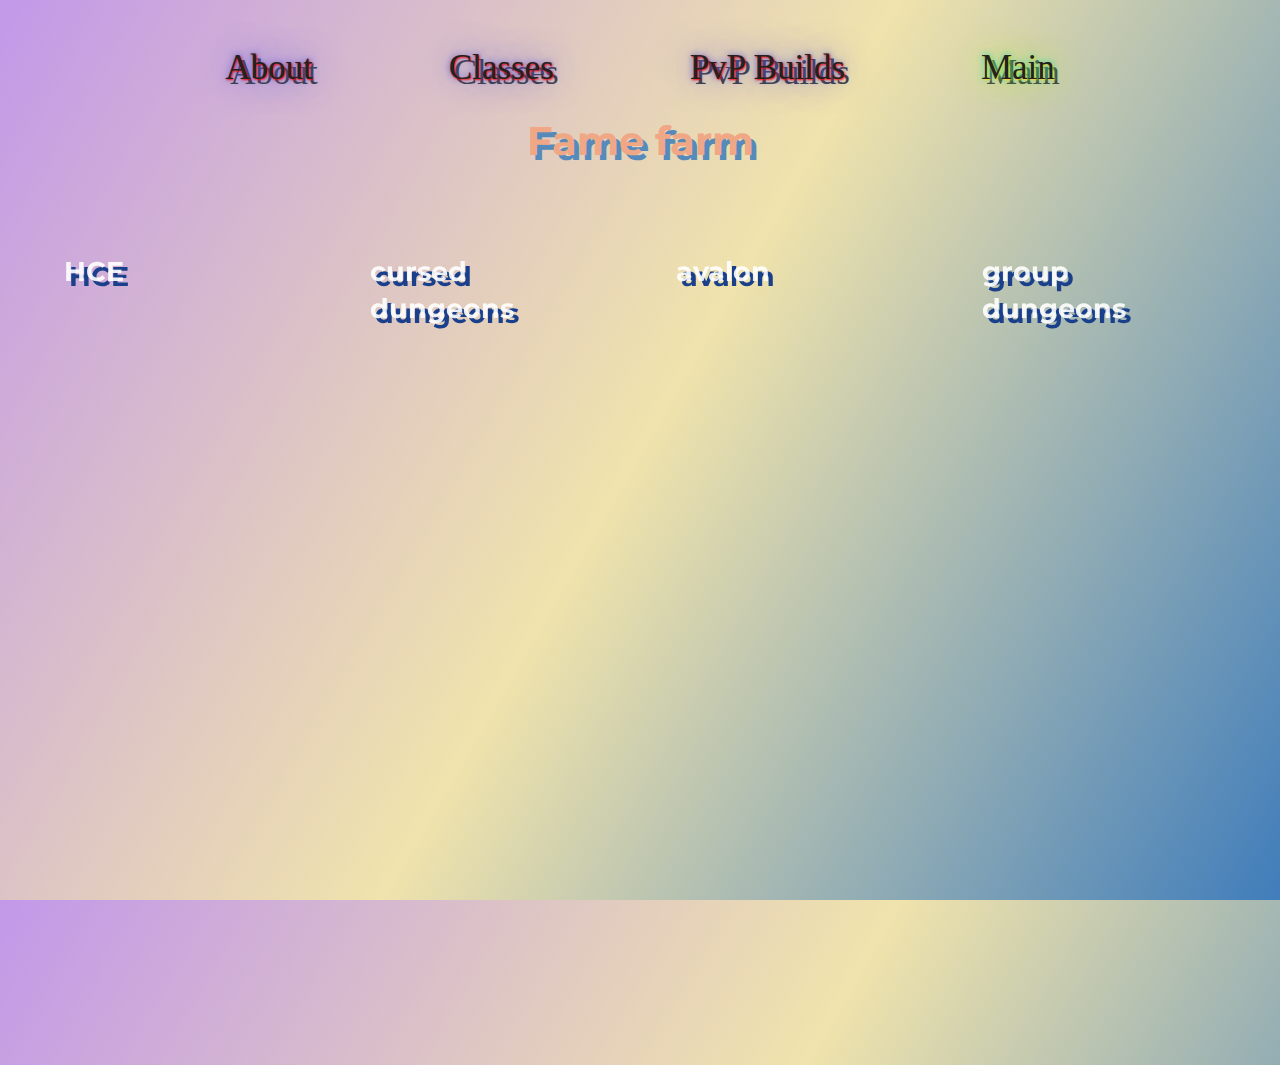
<file: index2.html>
<!DOCTYPE html>
<html>
<head>
    <meta charset="UTF-8">
    <meta http-equiv="X-UA-Compatible" content="IE=edge">
    <meta name="viewport" content="width=device-width, initial-scale=1.0">
    <title>CSS Filters Cards</title>
    <link href="https://fonts.googleapis.com/css?family=Montserrat:400,700" rel="stylesheet">
    <link rel="stylesheet" href="style2.CSS">
</head>
<header>
    <nav>
        <a class="ahref" href="index4.html">About</a>
        <a class="ahref" href="index5.html">Classes</a>
        <a class="ahref" href="index3.html">PvP Builds</a>
        <a class="main" href="index.html">Main</a>
    </nav>
</header>
<body>
    <h1>Fame farm</h1>
    <section class="hero-section">
    <div class="card-grid">
        <a class="card" href="https://yandex.ru/video/preview/6699640129127503986">
        <div class="card__background" style="background-image: url(https://mobimg.b-cdn.net/v3/fetch/93/934e9ee4f647cacdf4da88f1cb52b467.jpeg)"></div>
        <div class="card__content">
            <h3 class="card__heading">HCE</h3>
        </div>
        </a>
        <a class="card" href="https://yandex.ru/video/preview/14618603022360885124">
        <div class="card__background" style="background-image: url(https://i.ytimg.com/vi/-m3JQegn4o8/maxresdefault.jpg?7857057827)"></div>
        <div class="card__content">
            <h3 class="card__heading">cursed dungeons</h3>
        </div>
        </a>
        <a class="card" href="https://yandex.ru/video/preview/18130558619451718340">
        <div class="card__background" style="background-image: url(https://i.ytimg.com/vi/ORp5kq5Blqc/maxresdefault.jpg?7857057827)"></div>
        <div class="card__content">
            <h3 class="card__heading">avalon</h3>
        </div>
        </li>
        <a class="card" href="https://www.youtube.com/watch?v=J4yFZsL1G9M">
        <div class="card__background" style="background-image: url(https://basic-tutorials.de/wp-content/uploads/2016/09/Albion-Online_Elaine_Splash-Art.jpg)"></div>
        <div class="card__content">
            <h3 class="card__heading">group dungeons</h3>
        </div>
        </a>
    </div>
    </section>
</body>
</html>
</file>
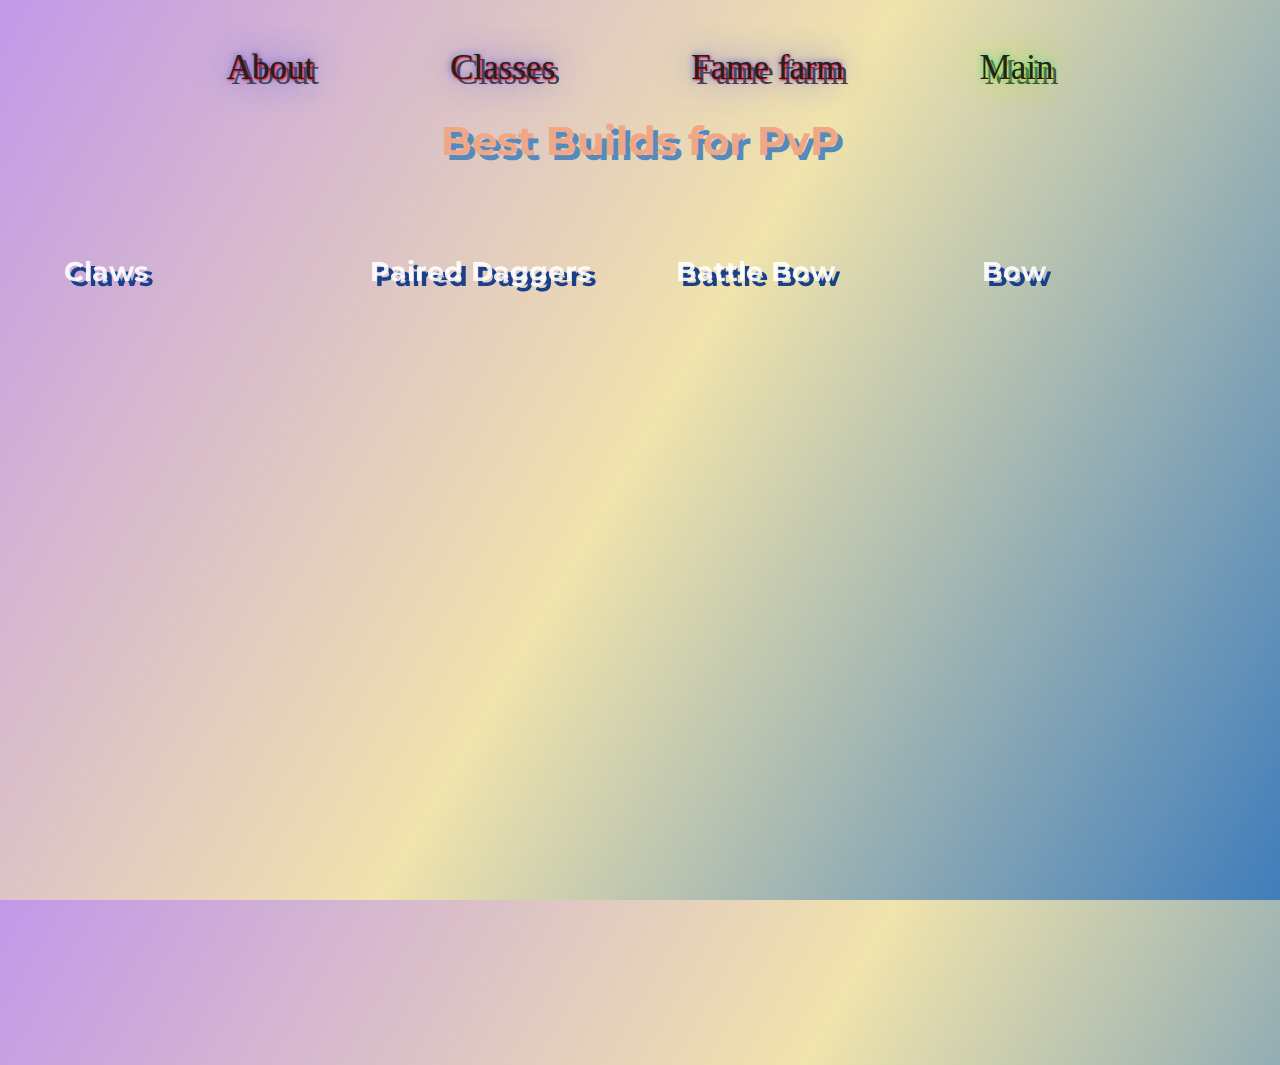
<file: index3.html>
<!DOCTYPE html>
<html>
<head>
    <meta charset="UTF-8">
    <meta http-equiv="X-UA-Compatible" content="IE=edge">
    <meta name="viewport" content="width=device-width, initial-scale=1.0">
    <title>CSS Filters Cards</title>
    <link href="https://fonts.googleapis.com/css?family=Montserrat:400,700" rel="stylesheet">
    <link rel="stylesheet" href="style3.CSS">
</head>
<header>
    <nav>
        <a class="ahref" href="index4.html">About</a>
        <a class="ahref" href="index5.html">Classes</a>
        <a class="ahref" href="index2.html">Fame farm</a>
        <a class="main" href="index.html">Main</a>  
    </nav>
</header>
<body>
    <h1>Best Builds for PvP</h1>
    <section class="hero-section">
    <div class="card-grid">
        <a class="card" href="https://albiononline.com/characterbuilder/solo-builds/view/26336">
        <div class="card__background" style="background-image: url(https://render.albiononline.com/v1/item/T7_2H_CLAWPAIR.png?locale=en)"></div>
        <div class="card__content">
            <h3 class="card__heading">Claws</h3>
        </div>
        </a>
        <a class="card" href="https://albiononline.com/characterbuilder/solo-builds/view/16022">
        <div class="card__background" style="background-image: url(https://render.albiononline.com/v1/item/T7_2H_DAGGERPAIR@1)"></div>
        <div class="card__content">
            <h3 class="card__heading">Paired Daggers</h3>
        </div>
        </a>
        <a class="card" href="https://albiononline.com/characterbuilder/solo-builds/view/80734">
        <div class="card__background" style="background-image: url(https://render.albiononline.com/v1/item/T6_2H_WARBOW.png?count=1&quality=1)"></div>
        <div class="card__content">
            <h3 class="card__heading">Battle Bow</h3>
        </div>
        </li>
        <a class="card" href="https://albiononline.com/characterbuilder/solo-builds/view/31174">
        <div class="card__background" style="background-image: url(https://render.albiononline.com/v1/item/T8_2H_BOW)"></div>
        <div class="card__content">
            <h3 class="card__heading">Bow</h3>
        </div>
        </a>
    </div>
    </section>
</body>
</html>
</file>
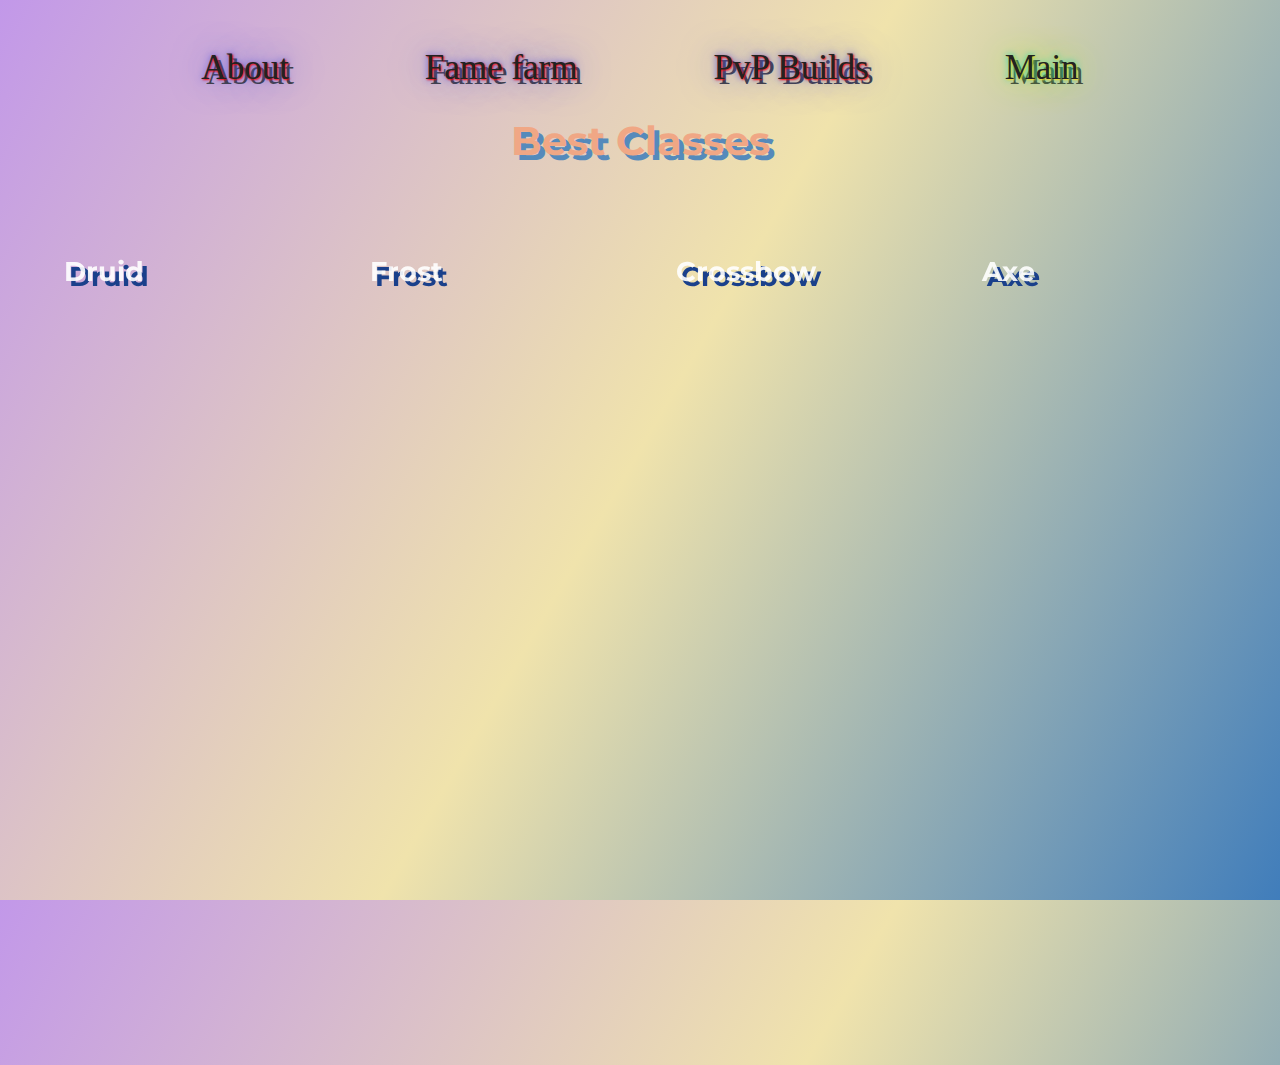
<file: index5.html>
<!DOCTYPE html>
<html>
<head>
    <meta charset="UTF-8">
    <meta http-equiv="X-UA-Compatible" content="IE=edge">
    <meta name="viewport" content="width=device-width, initial-scale=1.0">
    <title>CSS Filters Cards</title>
    <link href="https://fonts.googleapis.com/css?family=Montserrat:400,700" rel="stylesheet">
    <link rel="stylesheet" href="style3.CSS">
</head>
<header>
    <nav>
        <a class="ahref" href="index4.html">About</a>
        <a class="ahref" href="index2.html">Fame farm</a>
        <a class="ahref" href="index3.html">PvP Builds</a>
        <a class="main" href="index.html">Main</a>  
    </nav>
</header>
<body>
    <h1>Best Classes</h1>
    <section class="hero-section">
    <div class="card-grid">
        <a class="card" href="https://albiononline.com/characterbuilder/solo-builds/naturestaff">
        <div class="card__background" style="background-image: url(https://dicetrip.files.wordpress.com/2016/12/druid.png?w=1024&h=606&crop=1)"></div>
        <div class="card__content">
            <h3 class="card__heading">Druid</h3>
        </div>
        </a>
        <a class="card" href="https://albiononline.com/characterbuilder/solo-builds/froststaff">
        <div class="card__background" style="background-image: url(http://zhurnal.lib.ru/img/a/akter_t_m/dxd/fantasy-art-krasiwye-kartinki-961749.png)"></div>
        <div class="card__content">
            <h3 class="card__heading">Frost</h3>
        </div>
        </a>
        <a class="card" href="https://albiononline.com/characterbuilder/solo-builds/crossbow">
        <div class="card__background" style="background-image: url(https://i.pinimg.com/originals/4d/d7/c9/4dd7c938e1dc5095f03c8f4c6b02265c.jpg)"></div>
        <div class="card__content">
            <h3 class="card__heading">Crossbow</h3>
        </div>
        </li>
        <a class="card" href="https://albiononline.com/characterbuilder/solo-builds/axe">
        <div class="card__background" style="background-image: url(https://i.ytimg.com/vi/GDZbi3C8C28/maxresdefault.jpg)"></div>
        <div class="card__content">
            <h3 class="card__heading">Axe</h3>
        </div>
        </a>
    </div>
    </section>
</body>
</html>
</file>
<file: style2.CSS>
:root{
    --background-dark: #2d3548;
    --text-light: rgba(255,255,255,0.6);
    --text-lighter: rgba(255,255,255,0.9);
    --spacing-s: 8px;
    --spacing-m: 16px;
    --spacing-l: 24px;
    --spacing-xl: 32px;
    --spacing-xxl: 64px;
    --width-container: 1200px;
  }

  *{
    border: 0;
    margin: 0;
    padding: 0;
    box-sizing: border-box;
  }

  .ahref {
    padding: 8px;
    margin-right: 60px;
    margin-left: 60px;
    font-size: 35px;
    text-decoration: none;
    color: rgb(34, 34, 34);
    position: relative;
    font-family: Jazz LET, fantasy;
    text-align: center;
    text-shadow: 1px 1px 2px red, 0 0 1em rgb(87, 87, 216), 0 0 0.2em rgb(87, 87, 216),5px 5px #3f3f3f;
    transition: text-shadow 0.35s;
  }

  .ahref:hover {
    text-shadow: 1px 1px 2px red, 0 0 1em rgb(87, 87, 216), 0 0 0.2em rgb(87, 87, 216);
  }


  .ahref::before {
    background-image: linear-gradient(to right bottom,rgb(245, 239, 239)26%,rgb(248, 25, 25)58%,rgb(0, 0, 0)100%);
    content: "";
    inset: 0;
    border-radius: 25px;
    position: absolute;
    transform: scaleX(0);
    transform-origin: top;
    transition: transform 0.35s ease-in-out;
    z-index: -1;
  }

  .ahref:hover::before {
    transform: scaleX(1);
    transform-origin: bottom;
    box-shadow: 0px 0px 19px rgb(247, 23, 23);
  }

  nav {
    display: flex;
    margin-top: 40px;
    justify-content: center;
  }

  h1 {
    text-align: center;
    font-size: 40px;
    color: rgb(240, 167, 133);
    margin-top: 20px;
    text-shadow: 5px 5px #558ABB;
  }

  html{
    height: 100%;
    font-family: 'Montserrat', sans-serif;
    font-size: 14px;
  }

  body{
    height: 100%;
    background-image: linear-gradient(120deg, #c298e9 0%,rgb(240, 227, 172), #407dbb 100%);
  }

  .hero-section{
    align-items: flex-start;
    display: flex;
    min-height: 100%;
    justify-content: center;
    padding: var(--spacing-xxl) var(--spacing-l);
  }

  .card-grid{
    display: grid;
    grid-template-columns: repeat(1, 1fr);
    grid-column-gap: var(--spacing-l);
    grid-row-gap: var(--spacing-l);
    max-width: var(--width-container);
    width: 100%;
  }

  @media(min-width: 540px){
    .card-grid{
      grid-template-columns: repeat(2, 1fr); 
    }
  }

  @media(min-width: 960px){
    .card-grid{
      grid-template-columns: repeat(4, 1fr); 
    }
  }

  .card{
    list-style: none;
    position: relative;
  }

  .card:before{
    content: '';
    display: block;
    padding-bottom: 150%;
    width: 100%;
  }

  .card__background{
    background-size: 580px;
    background-position: center;
    border-radius: var(--spacing-l);
    bottom: 0;
    filter: brightness(0.75) saturate(1.2) contrast(0.85);
    left: 0;
    position: absolute;
    right: 0;
    top: 0;
    transform-origin: center;
    transform: scale(1) translateZ(0);
    transition: 
      filter 200ms linear,
      transform 200ms linear;
  }

  .card:hover .card__background{
    transform: scale(1.05) translateZ(0);
  }

  .card-grid:hover > .card:not(:hover) .card__background{
    filter: brightness(1) saturate(0.3) contrast(1.2) blur(20px);
  }

  .card__content{
    left: 0;
    padding: var(--spacing-l);
    position: absolute;
    top: 0;
  }

  .card__category{
    color: var(--text-light);
    font-size: 0.9rem;
    margin-bottom: var(--spacing-s);
    text-transform: uppercase;
  }

  .card__heading{
    color: var(--text-lighter);
    font-size: 1.9rem;
    line-height: 1.4;
    text-shadow: 5px 5px #1a408b;
    transform: scale(1) translateZ(0);
    transition:
      transform 200ms linear,
      text-shadow 200ms;
  }

  .card:hover .card__heading {
    color: var(--text-lighter);
    font-size: 1.9rem;
    line-height: 1.4;
    text-shadow: 1px 1px 2px rgb(81, 255, 0), 0 0 1em rgb(251, 255, 0), 0 0 0.2em rgb(231, 12, 12);
    transform: scale(1.05) translateZ(0);
    }

  .main {
    padding: 8px;
    margin-right: 60px;
    margin-left: 60px;
    font-size: 35px;
    text-decoration: none;
    color: rgb(34, 34, 34);
    position: relative;
    font-family: Jazz LET, fantasy;
    text-shadow: 1px 1px 2px rgb(253, 213, 34), 0 0 1em rgb(179, 241, 7), 0 0 0.2em rgb(4, 216, 198), 5px 5px #3f3f3f;
    transition: text-shadow 0.335s;
  }

  .main:hover {
    text-shadow: 1px 1px 2px rgb(253, 213, 34), 0 0 1em rgb(179, 241, 7), 0 0 0.2em rgb(4, 216, 198);
  }

  .main::before {
    background-image: linear-gradient(to right bottom,rgb(255, 142, 230)26%,rgb(237, 240, 95)58%,rgb(93, 184, 236)100%);
    content: "";
    inset: 0;
    border-radius: 25px;
    position: absolute;
    transform: scaleX(0);
    transform-origin: top;
    transition: transform 0.35s ease-in-out;
    z-index: -1;
  }

  .main:hover::before {
    transform: scaleX(1);
    transform-origin: bottom;
    box-shadow: 0px 0px 19px rgb(199, 247, 23);
  }
</file>
<file: style3.CSS>
:root{
    --background-dark: #2d3548;
    --text-light: rgba(255,255,255,0.6);
    --text-lighter: rgba(255,255,255,0.9);
    --spacing-s: 8px;
    --spacing-m: 16px;
    --spacing-l: 24px;
    --spacing-xl: 32px;
    --spacing-xxl: 64px;
    --width-container: 1200px;
  }

  *{
    border: 0;
    margin: 0;
    padding: 0;
    box-sizing: border-box;
  }

  .ahref {
    padding: 8px;
    margin-right: 60px;
    margin-left: 60px;
    font-size: 35px;
    text-decoration: none;
    color: rgb(34, 34, 34);
    position: relative;
    font-family: Jazz LET, fantasy;
    text-align: center;
    text-shadow: 1px 1px 2px red, 0 0 1em rgb(87, 87, 216), 0 0 0.2em rgb(87, 87, 216),5px 5px #3f3f3f;
    transition: text-shadow 0.35s;
  }

  .ahref:hover {
    text-shadow: 1px 1px 2px red, 0 0 1em rgb(87, 87, 216), 0 0 0.2em rgb(87, 87, 216);
    }


  .ahref::before {
    background-image: linear-gradient(to right bottom,rgb(245, 239, 239)26%,rgb(248, 25, 25)58%,rgb(0, 0, 0)100%);
    content: "";
    inset: 0;
    border-radius: 25px;
    position: absolute;
    transform: scaleX(0);
    transform-origin: top;
    transition: transform 0.35s ease-in-out;
    z-index: -1;
  }

  .ahref:hover::before {
    transform: scaleX(1);
    transform-origin: bottom;
    box-shadow: 0px 0px 19px rgb(247, 23, 23);
  }

  nav {
    display: flex;
    margin-top: 40px;
    justify-content: center;
  }

  h1 {
    text-align: center;
    font-size: 40px;
    color: rgb(240, 167, 133);
    margin-top: 20px;
    text-shadow: 5px 5px #558ABB;
  }

  html{
    height: 100%;
    font-family: 'Montserrat', sans-serif;
    font-size: 14px;
  }

  body{
    height: 100%;
    background-image: linear-gradient(120deg, #c298e9 0%,rgb(240, 227, 172), #407dbb 100%);
  }

  .hero-section{
    align-items: flex-start;
    display: flex;
    min-height: 100%;
    justify-content: center;
    padding: var(--spacing-xxl) var(--spacing-l);
  }

  .card-grid{
    display: grid;
    grid-template-columns: repeat(1, 1fr);
    grid-column-gap: var(--spacing-l);
    grid-row-gap: var(--spacing-l);
    max-width: var(--width-container);
    width: 100%;
  }

  @media(min-width: 540px){
    .card-grid{
      grid-template-columns: repeat(2, 1fr); 
    }
  }

  @media(min-width: 960px){
    .card-grid{
      grid-template-columns: repeat(4, 1fr); 
    }
  }

  .card{
    list-style: none;
    position: relative;
  }

  .card:before{
    content: '';
    display: block;
    padding-bottom: 150%;
    width: 100%;
  }

  .card__background{
    background-size: 530px;
    background-position: center;
    border-radius: var(--spacing-l);
    bottom: 0;
    filter: brightness(0.75) saturate(1.2) contrast(0.85);
    left: 0;
    position: absolute;
    right: 0;
    top: 0;
    transform-origin: center;
    transform: scale(1) translateZ(0);
    transition: 
      filter 200ms linear,
      transform 200ms linear;
  }

  .card:hover .card__background{
    transform: scale(1.05) translateZ(0);
  }

  .card-grid:hover > .card:not(:hover) .card__background{
    filter: brightness(1) saturate(0.3) contrast(1.2) blur(20px);
  }

  .card__content{
    left: 0;
    padding: var(--spacing-l);
    position: absolute;
    top: 0;
  }

  .card__category{
    color: var(--text-light);
    font-size: 0.9rem;
    margin-bottom: var(--spacing-s);
    text-transform: uppercase;
  }

  .card__heading{
    color: var(--text-lighter);
    font-size: 1.9rem;
    line-height: 1.4;
    text-shadow: 5px 5px #1a408b;
    transform: scale(1) translateZ(0);
    transition:
      transform 200ms linear,
      text-shadow 200ms;
  }

  .card:hover .card__heading {
    color: var(--text-lighter);
    font-size: 1.9rem;
    line-height: 1.4;
    text-shadow: 1px 1px 2px rgb(81, 255, 0), 0 0 1em rgb(251, 255, 0), 0 0 0.2em rgb(231, 12, 12);
    transform: scale(1.05) translateZ(0);
  }

  .main { 
    padding: 8px;
    margin-right: 60px;
    margin-left: 60px;
    font-size: 35px;
    text-decoration: none;
    color: rgb(34, 34, 34);
    position: relative;
    font-family: Jazz LET, fantasy;
    text-shadow: 1px 1px 2px rgb(253, 213, 34), 0 0 1em rgb(179, 241, 7), 0 0 0.2em rgb(4, 216, 198), 5px 5px #3f3f3f;
    transition: text-shadow 0.335s;
  }

  .main:hover {
    text-shadow: 1px 1px 2px rgb(253, 213, 34), 0 0 1em rgb(179, 241, 7), 0 0 0.2em rgb(4, 216, 198);
  }

  .main::before {
    background-image: linear-gradient(to right bottom,rgb(255, 142, 230)26%,rgb(237, 240, 95)58%,rgb(93, 184, 236)100%);
    content: "";
    inset: 0;
    border-radius: 25px;
    position: absolute;
    transform: scaleX(0);
    transform-origin: top;
    transition: transform 0.35s ease-in-out;
    z-index: -1;
  }

  .main:hover::before {
    transform: scaleX(1);
    transform-origin: bottom;
    box-shadow: 0px 0px 19px rgb(199, 247, 23);
  }
</file>
